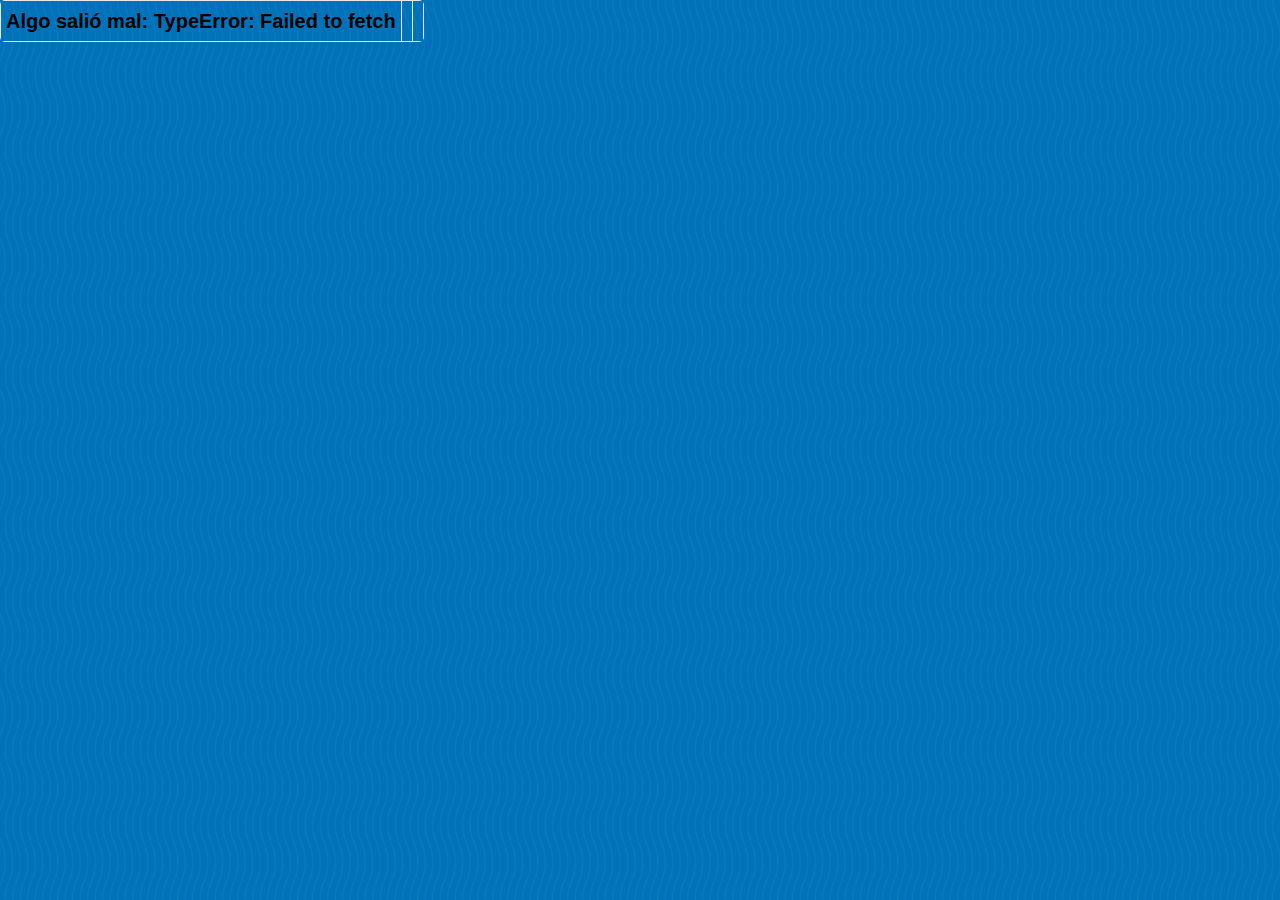
<file: codigo-otros-1/index.html>
<!DOCTYPE html>
<html lang="en">
<head>
    <meta charset="UTF-8">
    <meta http-equiv="X-UA-Compatible" content="IE=edge">
    <meta name="viewport" content="width=device-width, initial-scale=1.0">
    <link rel="stylesheet" href="./assets/css/styles.css"> <!--Se cambian las rutas-->
    <title>APIs</title>
</head>
<body>
    <table> <!--Se agrega etiqueta de tabla para que tome los estilos correspondientes-->
      <th class="name"></th>
      <th class="blog"></th>
      <th class="location"></th> <!--Se agrega location-->
    </table>
  <script src="./assets/js/app.js"></script> <!--Se cambian las rutas-->
</body>
</html>
</file>
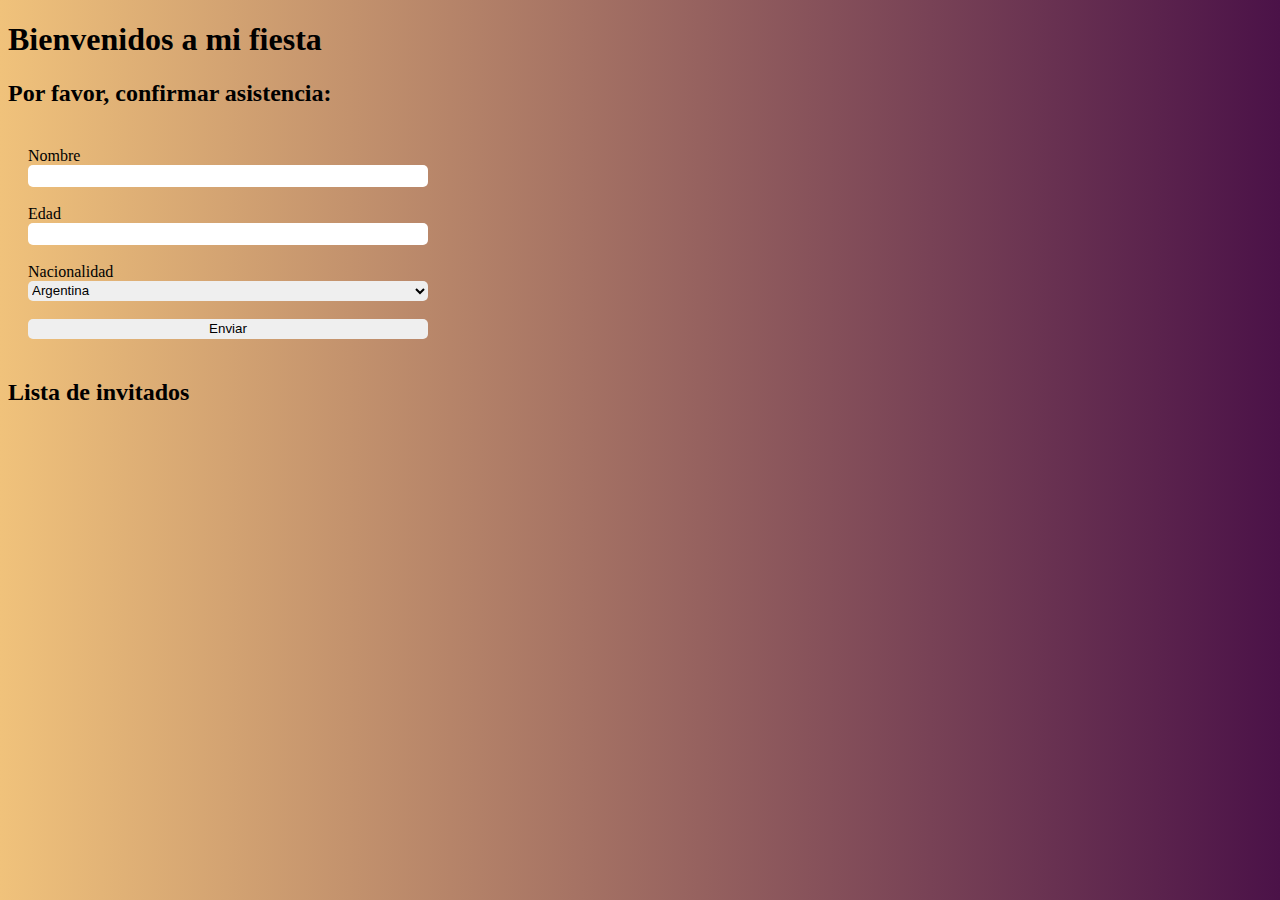
<file: codigo-otros-2/formulario.html>
<!DOCTYPE html>
<html lang="en">

<head>
  <meta charset="UTF-8">
  <meta http-equiv="X-UA-Compatible" content="IE=edge">
  <meta name="viewport" content="width=device-width, initial-scale=1.0">
  <link rel="stylesheet" type="text/css" media="screen" href="./styles.css">
  <title>Formulario</title>
</head>

<body>
  <h1>Bienvenidos a mi fiesta</h1>
  <h2>Por favor, confirmar asistencia:</h2>

  <form class="formulario">

    Nombre <input type="text" name="name" id="name">
    <br />
    Edad <input type="number" name="age" id="age">
    <br />

    Nacionalidad
    <select name="nationality" id="nationality">
      <option value="ar">Argentina</option>
      <option value="mx">Mexicana</option>
      <option value="per">Peruana</option>
      <option value="vnzl">Venezolana</option>
    </select>
    <br />
    <input type="submit" value="Enviar"> <!--Agregue el onsubmit=" "-->
  </form>

  <div id="lista-de-invitados"> <!--Agregue el id -->
    <h2>Lista de invitados</h2>
  </div>

  <script src="./formulario.js"></script>
</body>

</html>
</file>
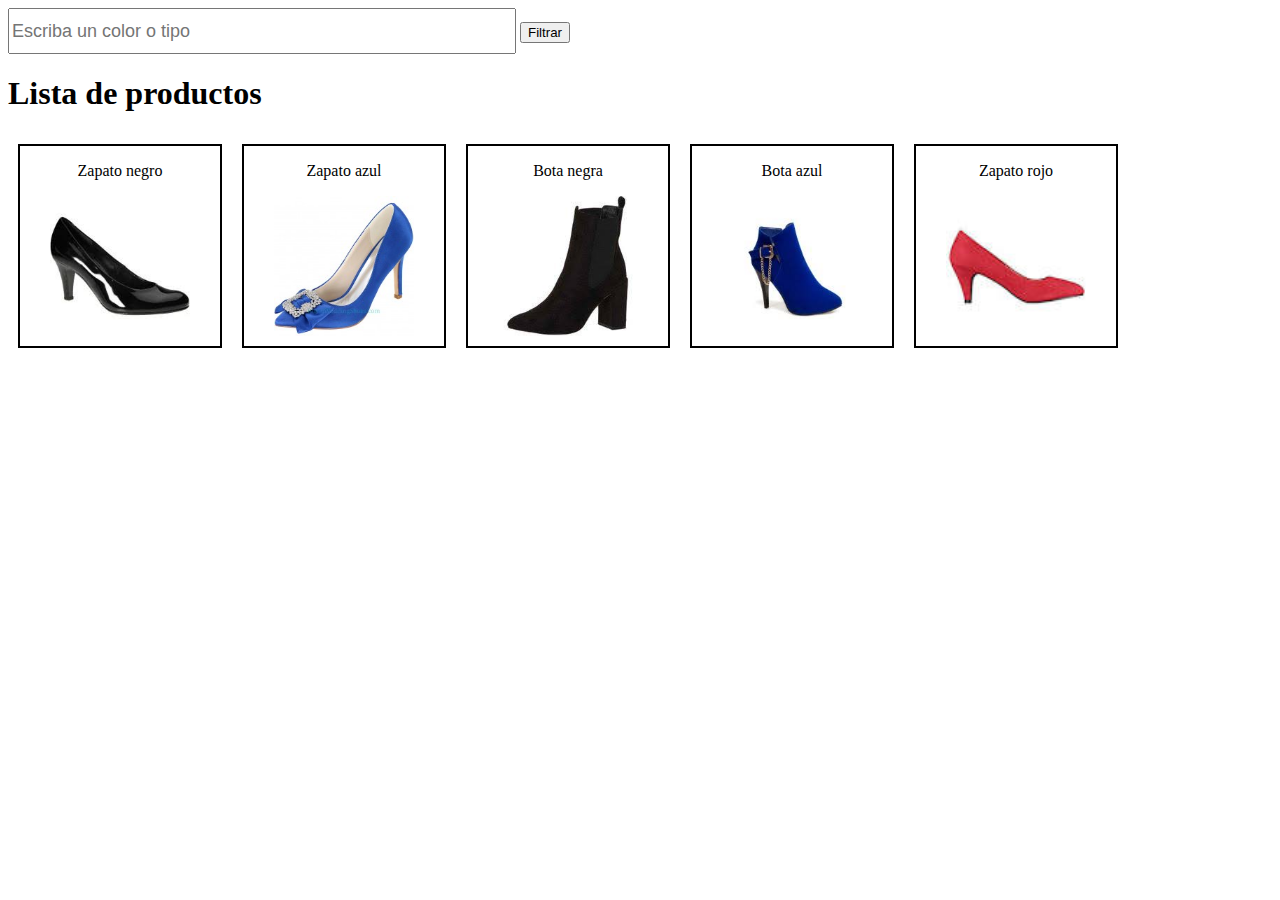
<file: codigo-otros-3/filtro.html>
<!DOCTYPE html>
<html lang="en">
<head>
  <meta charset="UTF-8">
  <meta name="viewport" content="width=device-width, initial-scale=1.0">
  <meta http-equiv="X-UA-Compatible" content="ie=edge">
  <link rel="stylesheet" href="filtro.css">
  <title>Filtros en JS</title>
</head>
<body>
  <div>
   <input type="text" id="filtro-input" placeholder="Escriba un color o tipo">     <!-- se modifico el texto del placeholder-->
  <button id="filtro-boton">Filtrar</button>      <!-- agregamos un id al boton -->
    <h1>Lista de productos</h1>
    <div id="lista-de-productos"></div>
  </div>
  <script src="filtro.js"></script>    <!--modificamos la ruta del script-->
</body>
</html>
</file>
<file: codigo-otros-2/styles.css>
body {
  background: #f0c27b;
  /* fallback for old browsers */
  background: -webkit-linear-gradient(to right, #f0c27b, #4b1248);
  /* Chrome 10-25, Safari 5.1-6 */
  background: linear-gradient(to right, #f0c27b, #4b1248);
  /* W3C, IE 10+/ Edge, Firefox 16+, Chrome 26+, Opera 12+, Safari 7+ */

}

.formulario {
  padding: 20px;
  display: flex;
  flex-direction: column;
  width: 400px;
}

.formulario input,
select {
  border: none;
  height: 20px;
  border-radius: 5px;
}

.error {
  background-color: red;
}

.elemento-lista {
  color: #4b1248;
  font-family: Verdana;
  margin: 10px 0;
  border: 5px solid #4b1248;
  border-radius: 5px;
  padding: 0 5px;
  width: 400px;
  margin: 20px
}

.elemento-lista input {
  border: none;
  background: none;
  color: #4b1248;
  font-family: Verdana;
  margin: 10px 0;
  font-size: 16px;
}
</file>
<file: codigo-otros-3/filtro.css>
input {
  width: 500px;
  height: 40px;
  font-size: 18px;
}

#lista-de-productos {
  display: flex;
  flex-wrap: wrap; /* agregamos el wrap para que se ajusten a su fila */
}

.producto {
  width: 200px;
  height: 200px;
  margin: 10px;
  border: 2px solid black;
  display: flex;
  flex-direction: column;
  align-items: center;
}

.producto img {
  width: 70%;
  height: auto;
}
</file>
<file: codigo-otros-1/assets/css/styles.css>
/* normalize.css v8.0.1 | MIT License | github.com/necolas/normalize.css */
button,hr,input{overflow:visible}progress,sub,sup{vertical-align:baseline}[type=checkbox],[type=radio],legend{box-sizing:border-box;padding:0}html{line-height:1.15;-webkit-text-size-adjust:100%}body{margin:0}details,main{display:block}h1{font-size:2em;margin:.67em 0}hr{box-sizing:content-box;height:0}code,kbd,pre,samp{font-family:monospace,monospace;font-size:1em}a{background-color:transparent}abbr[title]{border-bottom:none;text-decoration:underline;text-decoration:underline dotted}b,strong{font-weight:bolder}small{font-size:80%}sub,sup{font-size:75%;line-height:0;position:relative}sub{bottom:-.25em}sup{top:-.5em}img{border-style:none}button,input,optgroup,select,textarea{font-family:inherit;font-size:100%;line-height:1.15;margin:0}button,select{text-transform:none}[type=button],[type=reset],[type=submit],button{appearance:button}[type=button]::-moz-focus-inner,[type=reset]::-moz-focus-inner,[type=submit]::-moz-focus-inner,button::-moz-focus-inner{border-style:none;padding:0}[type=button]:-moz-focusring,[type=reset]:-moz-focusring,[type=submit]:-moz-focusring,button:-moz-focusring{outline:ButtonText dotted 1px}fieldset{padding:.35em .75em .625em}legend{color:inherit;display:table;max-width:100%;white-space:normal}textarea{overflow:auto}[type=number]::-webkit-inner-spin-button,[type=number]::-webkit-outer-spin-button{height:auto}[type=search]{appearance:textfield;outline-offset:-2px}[type=search]::-webkit-search-decoration{-webkit-appearance:none}::-webkit-file-upload-button{-webkit-appearance:button;font:inherit}summary{display:list-item}[hidden],template{display:none}
 /*Se modifica a appearance:button */


/* Variables */
html {
  --grey: #e7e7e7;
  --gray: var(--grey);
  --blue: #0072B9;
  --pink: #D60087;
  --yellow: #ffc600;
  --black: #2e2e2e;
  --red: #c73737;
  --green: #61e846;
  --text-shadow: 2px 2px 0 rgba(0,0,0,0.2);
  --box-shadow: 0 0 5px 5px rgba(0,0,0,0.2);
  font-size: 62.5%;
  font-family: -apple-system, BlinkMacSystemFont, 'Segoe UI', Roboto, Oxygen, Ubuntu, Cantarell, 'Open Sans', 'Helvetica Neue', sans-serif;
  box-sizing: border-box;
}

*, *:before, *:after {
  box-sizing: inherit;
}

body {
  font-size: 2rem;
  line-height: 1.5;
  background-color: var(--blue);
  background-image: url("data:image/svg+xml,%3Csvg width='20' height='100' xmlns='http://www.w3.org/2000/svg'%3E%3Cpath d='M0 21.184c.13.357.264.72.402 1.088l.661 1.768C4.653 33.64 6 39.647 6 50c0 10.271-1.222 15.362-4.928 24.629-.383.955-.74 1.869-1.072 2.75v6.225c.73-2.51 1.691-5.139 2.928-8.233C6.722 65.888 8 60.562 8 50c0-10.626-1.397-16.855-5.063-26.66l-.662-1.767C1.352 19.098.601 16.913 0 14.85v6.335zm20 0C17.108 13.258 16 8.077 16 0h2c0 5.744.574 9.951 2 14.85v6.334zm0 56.195c-2.966 7.86-4 13.123-4 22.621h2c0-6.842.542-11.386 2-16.396v-6.225zM6 0c0 8.44 1.21 13.718 4.402 22.272l.661 1.768C14.653 33.64 16 39.647 16 50c0 10.271-1.222 15.362-4.928 24.629C7.278 84.112 6 89.438 6 100h2c0-10.271 1.222-15.362 4.928-24.629C16.722 65.888 18 60.562 18 50c0-10.626-1.397-16.855-5.063-26.66l-.662-1.767C9.16 13.223 8 8.163 8 0H6z' fill='%23fff' fill-rule='nonzero' fill-opacity='.1' opacity='.349'/%3E%3C/svg%3E%0A");
  background-size: 15px;
}


/* Table Styles */

table {
  border-radius: 5px;
  overflow: hidden;
  margin-bottom: 2rem;
  border-collapse: collapse;
}

td, th {
  border: 1px solid var(--grey);
  padding: 0.5rem;
}


/* Helper Divs */

.wrapper {
  max-width: 1000px;
  margin: 4rem auto;
  padding: 2rem;
  background: white;
}

.box, .wrapper {
  box-shadow: 0 0 3px 5px rgba(0,0,0,0.08653);
}
a {
  color: var(--blue);
  text-decoration-color: var(--yellow);
}


a.button, button, input[type="button"] {
  color: white;
  background: var(--pink);
  padding: 1rem;
  border: 0;
  border: 2px solid transparent;
  text-decoration: none;
  font-weight: 600;
  font-size:2rem;
}

:focus {
  outline-color: var(--pink);
}

fieldset {
  border: 1px solid black;
}

input:not([type="checkbox"]):not([type="radio"]), textarea, select {
  display: block;
  padding: 1rem;
  border: 1px solid var(--grey);
}

.success {
  border: 1px solid red;
}

h1, h2, h3, h4, h5, h6 {
  color: white;
  margin-top: 0;
  line-height: 1;
  text-shadow: var(--text-shadow);
}
/* .wrapper h1,
.wrapper h2,
.wrapper h3,
.wrapper h4,
.wrapper h5,
.wrapper h6 {
  color: var(--black);
  text-shadow: none;
} */
</file>
